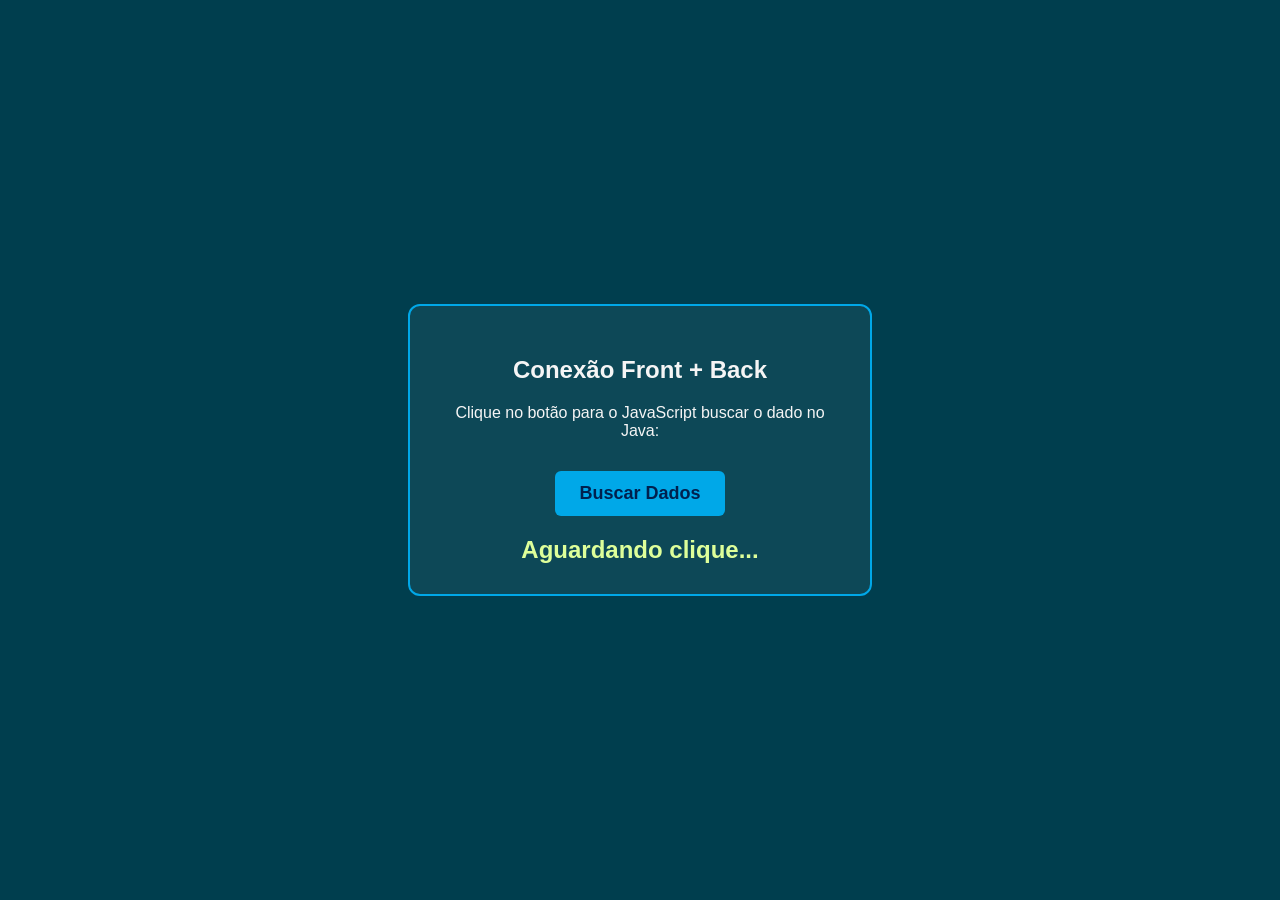
<file: ex02_A/frontend/frontend/frontend/index.html>
<!DOCTYPE html>
<html lang="pt-br">
<head>
    <meta charset="UTF-8">
    <meta name="viewport" content="width=device-width, initial-scale=1.0">
    <title>Comunicação Java + JavaScript</title>
    <style>
        body {
            font-family: Arial, sans-serif;
            background-color: #003e4e;
            color: #f5f5f5;
            display: flex;
            flex-direction: column;
            align-items: center;
            justify-content: center;
            height: 100vh;
            margin: 0;
        }
        .card {
            background: rgba(255, 255, 255, 0.05);
            border: 2px solid #00A8E8;
            padding: 30px;
            border-radius: 12px;
            text-align: center;
            max-width: 400px;
        }
        button {
            background-color: #00A8E8;
            color: #00204E;
            border: none;
            padding: 12px 24px;
            font-size: 18px;
            font-weight: bold;
            border-radius: 6px;
            cursor: pointer;
            margin-top: 15px;
            transition: background 0.2s;
        }
        button:hover {
            background-color: #deff9a;
        }
        #mensagem {
            color: #deff9a;
            font-size: 24px;
            margin-top: 20px;
            font-weight: bold;
        }
    </style>
</head>
<body>

    <div class="card">
        <h2>Conexão Front + Back</h2>
        <p>Clique no botão para o JavaScript buscar o dado no Java:</p>
        
        <button id="btnBuscar">Buscar Dados</button>
        
        <div id="mensagem">Aguardando clique...</div>
    </div>


    
</body>
</html>
</file>
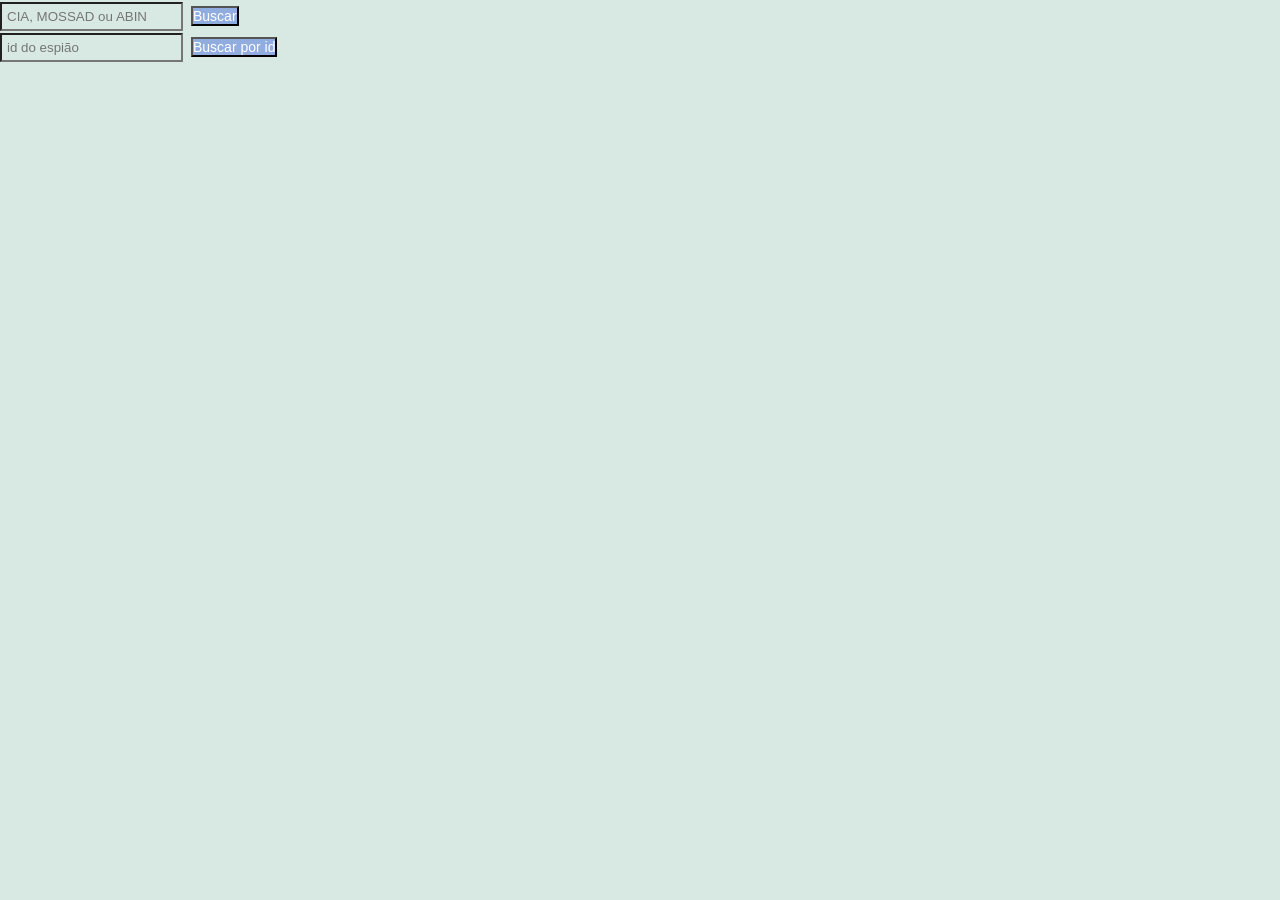
<file: ex03/agencia/agencia/front-end/index.html>
<!DOCTYPE html>
<html lang="pt-BR">
<head>
    <meta charset="UTF-8">
    <title>Agências</title>
    <style>

        * {
            margin: 0;
            padding: 0;
            box-sizing: border-box;
            margin: auto;
            background-color: rgb(216, 233, 227);
        };

        body {
            display: flex;
            background-color: aquamarine;
            align-items: center;
        }

        div {
            color: black;
            margin-top: 30px;
            width: 300px;
            margin-left: 40px;
        }

        button {
            margin-top: auto;
            color: rgb(255, 255, 255);
            background-color: rgb(145, 173, 224);
            margin-top: 6px;
            margin-left: 4px;
            font-size: 14px;
        };

        .container {
            margin-top: 20px;
            background-color: blue;
            padding: 10px;
            display: flex;
            align-items: center;
            flex-direction: column;border-radius: 30px;
            box-shadow: black;
        }

        input {
            padding: 5px;
        }

        
    </style>
    
</head>
<body>
    <form method="GET">
        <input type="text" name="agencia" placeholder="CIA, MOSSAD ou ABIN">
        <button type="submit">Buscar</button>
    </form>
    <form id="form-id">
        <input type="number" name="id" placeholder="id do espião">
        <button type="submit">Buscar por id</button>
    </form>

    <p id="resultado"></p>

    <script>
        const form = document.querySelector('form');
        const resultado = document.querySelector('#resultado');
        
        

        async function buscar(event) {
            event.preventDefault();

            const agencia = form.agencia.value;
            const resposta = await fetch(
                `http://localhost:8080/espioes?agencia=${encodeURIComponent(agencia)}`
            );

            if (!resposta.ok) {
                resultado.textContent = 'Agência não encontrada.';
                return;
            }

            const espioes = await resposta.json();

            if (espioes.length === 0) {
                resultado.textContent = 'Nenhum espião nessa agência.';
                return;
            }

            let texto = '';
            for (const espiao of espioes) {
                texto += `${espiao.nomeEspiao} (${espiao.nomeReal}): ${espiao.descricao}\n`;
            }
            resultado.textContent = texto;
        }

        form.addEventListener('submit', buscar);
        const formId = document.querySelector('#form-id');
        
        // Segunda consulta
        async function buscarPorId(event) {
            event.preventDefault();

            const id = formId.id.value;
            const resposta = await fetch(
                `http://localhost:8080/espioes/resumo?id=${encodeURIComponent(id)}`
            );

            if (!resposta.ok) {
                resultado.textContent = 'Espião não encontrado.';
                return;
            }

            resultado.textContent = await resposta.text();
        }

        formId.addEventListener('submit', buscarPorId);
    </script>
</body>
</html>
</file>
